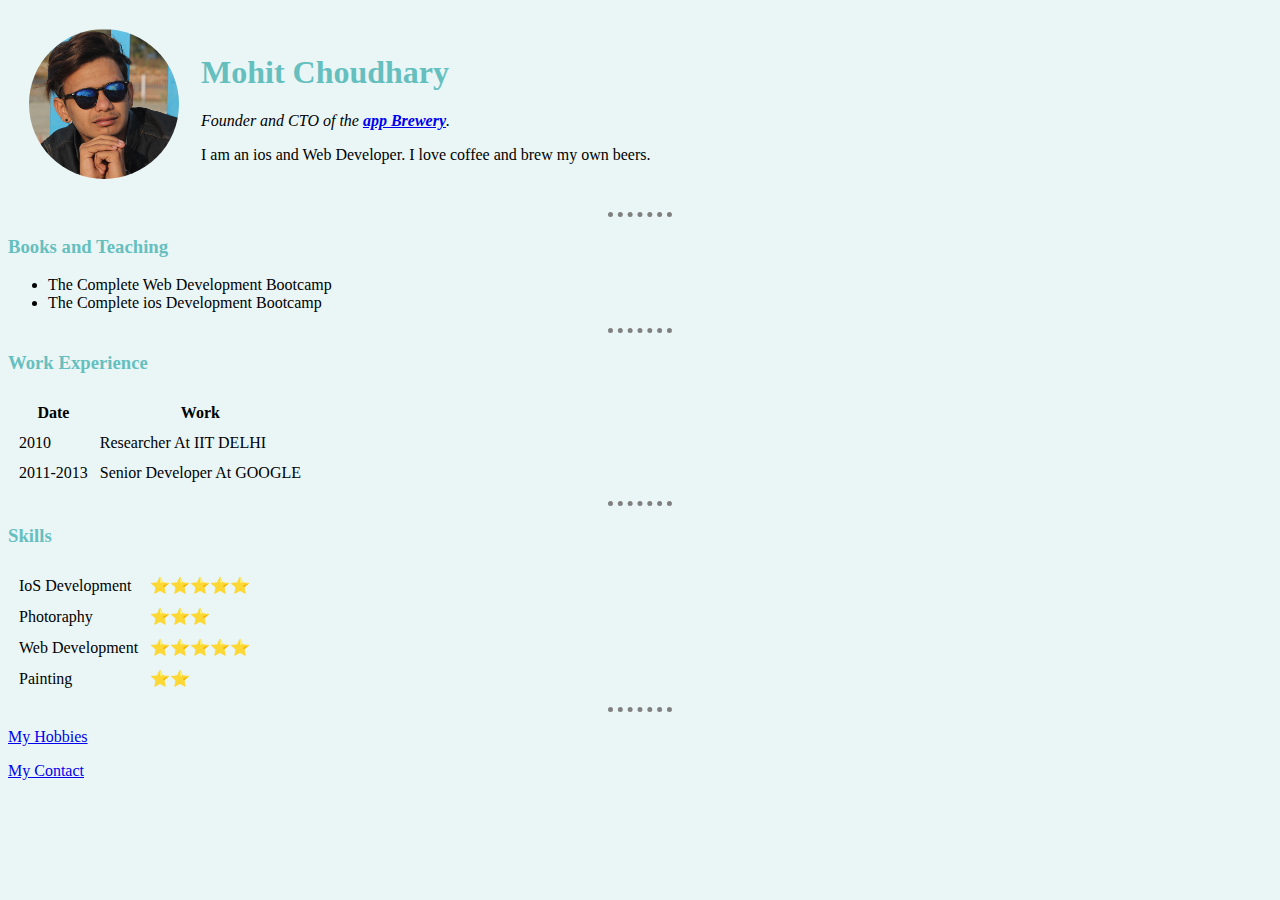
<file: HTML-Personal Site/index.html>
<!DOCTYPE html>
<html lang="en">
<head>
    <meta charset="UTF-8">
    <meta http-equiv="X-UA-Compatible" content="IE=edge">
    <meta name="viewport" content="width=device-width, initial-scale=1.0">
    <title>Mohit's Personal Site</title>
    <link rel="icon" type="image/x-icon" href="/favicon/favicon.ico">
    <link rel="stylesheet" href="css/style.css">
</head>
<body>
    <table cellspacing="20">
        <td><img src="/images/mohit.png" height="150" width="150" style="border-radius:50%;" alt="mohit profile picture">
        </td>
        <td><h1>Mohit Choudhary</h1>
            <p><em> Founder and CTO of the <strong><a href="https://appbrewery.com/">app Brewery</a></strong>.</em></p>
            <p>I am an ios and Web Developer. I love coffee and brew my own beers.</p></td>
    </table>
        
    <hr>
    <h3>Books and Teaching</h3>
    <ul>
        <li>The Complete Web Development Bootcamp</li>
        <li>The Complete ios Development Bootcamp</li>
    </ul>  
    <hr>
    <h3>Work Experience</h3>
    <table cellspacing="10">
        <tr>
            <th>Date</th>
            <th>Work</th>
        </tr>
        <tr>
            <td>2010</td>
            <td>Researcher At IIT DELHI</td>
        </tr>
        <tr>
            <td>2011-2013</td>
            <td>Senior Developer At GOOGLE</td>
        </tr>
    </table>
    <hr>
    <h3>Skills</h3>
    <table cellspacing="10">
        <tr>
            <td>IoS Development</td>
            <td>&#x2B50&#x2B50&#x2B50&#x2B50&#x2B50</td>
        </tr>
        <tr>
            <td>Photoraphy</td>
            <td>&#x2B50&#x2B50&#x2B50  </td>
        </tr>
        <tr>
            <td>Web Development</td>
            <td>&#x2B50&#x2B50&#x2B50&#x2B50&#x2B50</td>
        </tr>
        <tr>
            <td>Painting</td>
            <td>&#x2B50&#x2B50</td>
        </tr>

    </table>
    <hr>
    <p><a href="MyHobbies.html" target="_blank">My Hobbies</a></p>
    <p><a href="MyContact.html" target="_blank">My Contact</a></p>
    </ol>
</body>
</html>
</file>
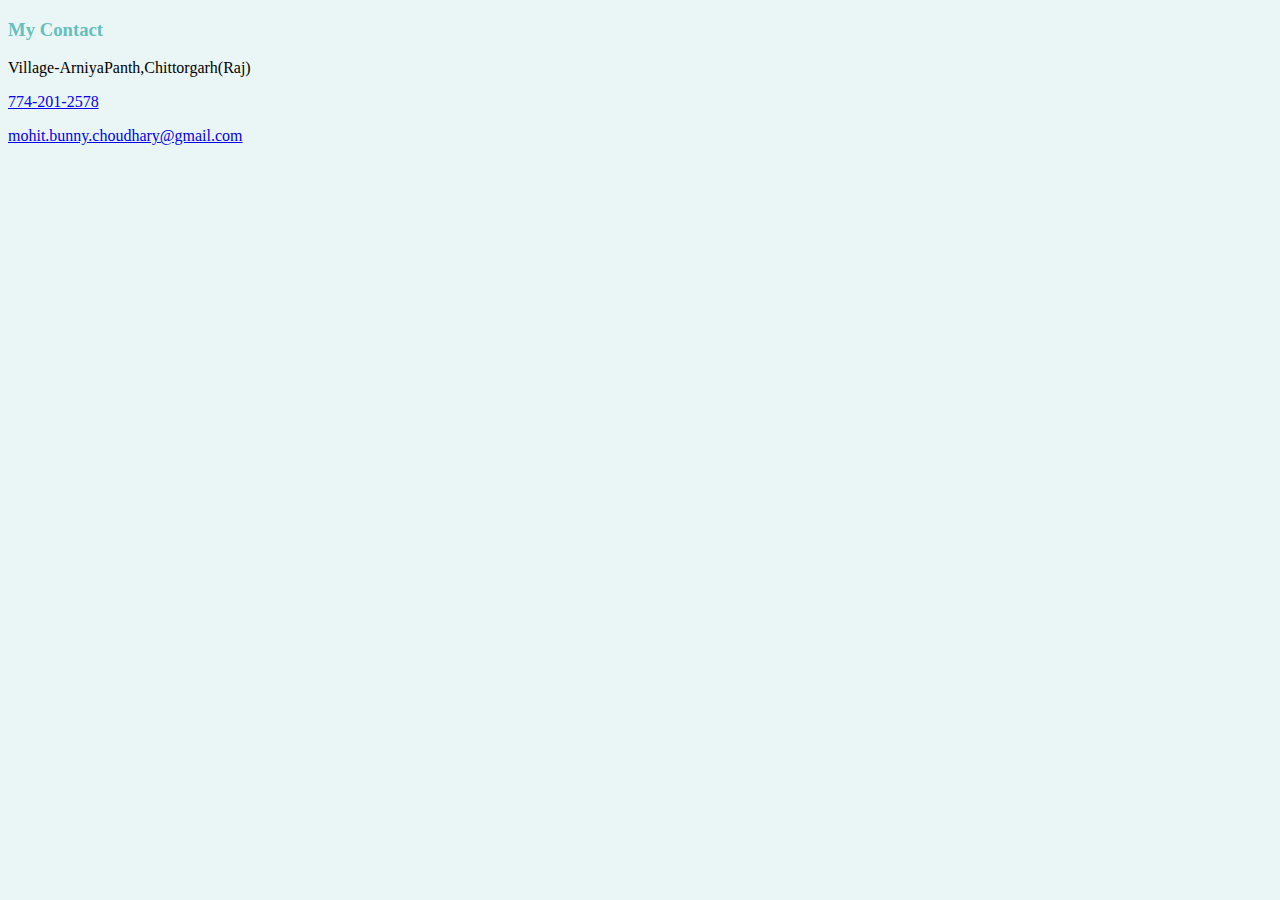
<file: HTML-Personal Site/MyContact.html>
<!DOCTYPE html>
<html lang="en">
<head>
    <meta charset="UTF-8">
    <meta http-equiv="X-UA-Compatible" content="IE=edge">
    <meta name="viewport" content="width=device-width, initial-scale=1.0">
    <title>My-Contact</title>
    <link rel="stylesheet" href="css/style.css">
</head>
<body>
    <h3>My Contact</h3>
    <p>Village-ArniyaPanth,Chittorgarh(Raj)</p>
    <p><a href="tel:123-456-7890">774-201-2578</a></p>
    <p><a href="mailto:">mohit.bunny.choudhary@gmail.com</a></p>
</body>
</html>
</file>
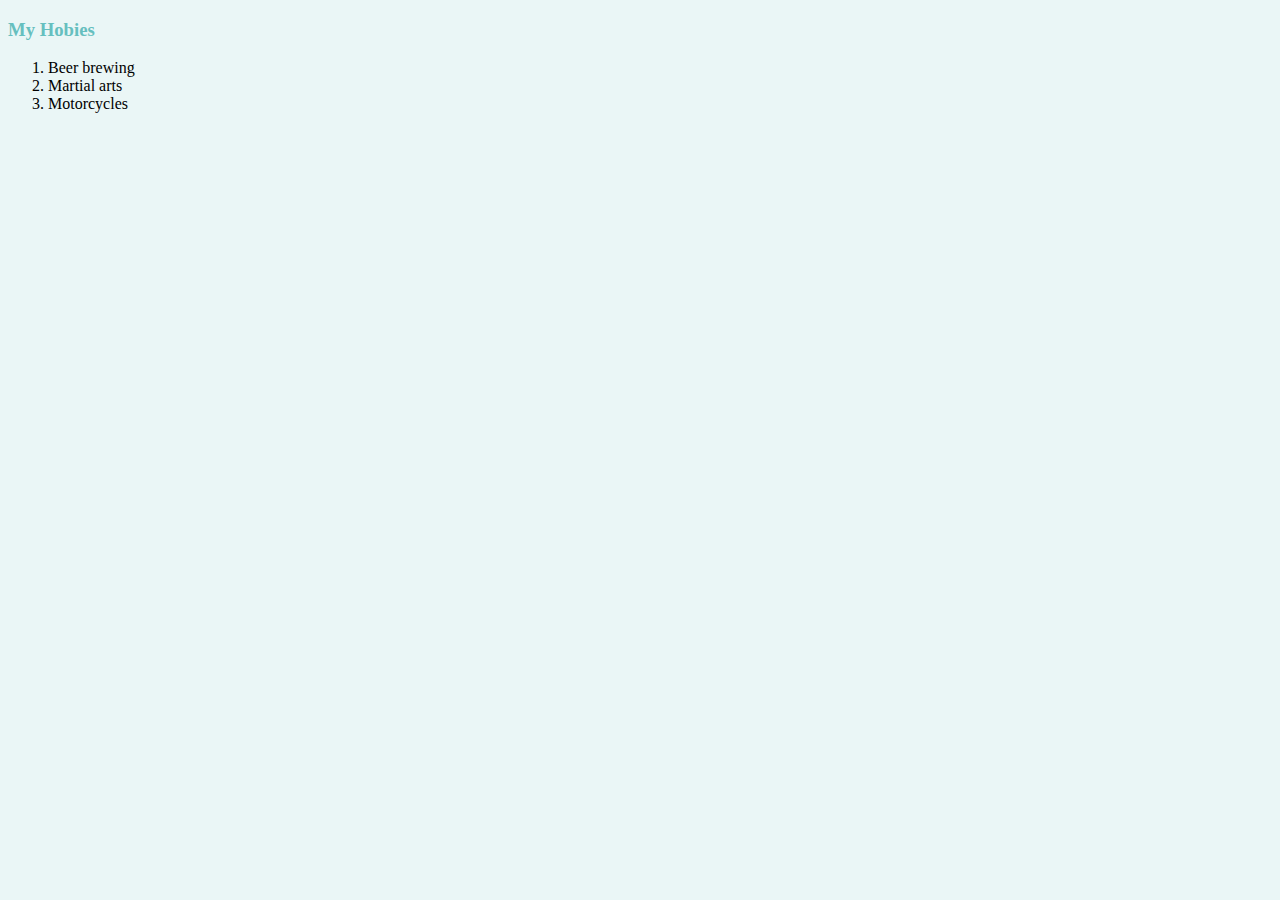
<file: HTML-Personal Site/MyHobbies.html>
<!DOCTYPE html>
<html lang="en">
<head>
    <meta charset="UTF-8">
    <meta http-equiv="X-UA-Compatible" content="IE=edge">
    <meta name="viewport" content="width=device-width, initial-scale=1.0">
    <title>My-Hobbies</title>
    <link rel="stylesheet" href="css/style.css">
</head>
<body>
    <h3>My Hobies</h3> 
<ol>
    <li>Beer brewing</li>
    <li>Martial arts</li>
    <li>Motorcycles</li>
</body>
</html>
</file>
<file: HTML-Personal Site/css/style.css>
body{
    background-color: #eaf6f6;
}
h1{
    color: #66bfbf;
}
h3{
    color: #66bfbf;
}
hr{
  
    border-style: none;
    border-top-style: dotted;
    border-color: gray;
    border-width: 5px;
    width: 5%;

}
</file>
